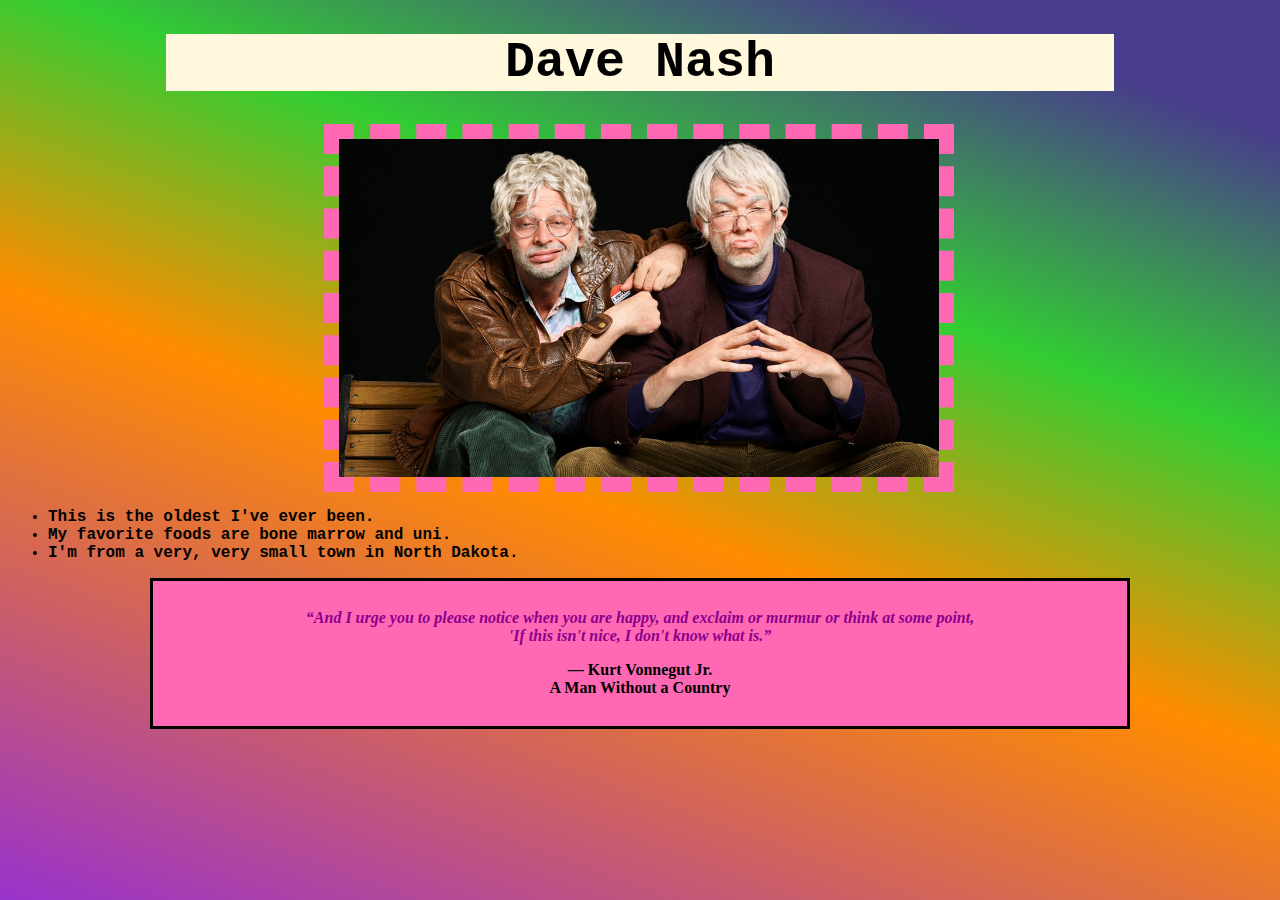
<file: index.html>
<!DOCTYPE html>
<html>
<head>
    <meta charset="utf-8" />
    <meta http-equiv="X-UA-Compatible" content="IE=edge">
    <!-- Change the <title> from "Page Title" to "Hello World" -->
    <title>Oh, Hello World!</title>
    <meta name="viewport" content="width=device-width, initial-scale=1">

    <link rel="stylesheet" type="text/css" media="screen" href="style.css" />
    <script src="helloWorld.js"></script>

</head>
<body>
    <!-- Create a header element  -->
    <header>
        <!-- Inside the header, add an <h1> element containing your name -->
        <h1>Dave Nash</h1>
    </header>
    <!-- Include an image -->
    <div class="container">
        <img src="OhHello3.jpg" alt="The Oh Hello fellas" class="image">
        <div class="overlay">
            <div class="text">Oh, hello!</div>
        </div>
    </div>
    <!-- Create an unordered list with 3 list items of fun facts about you -->
    <ul>
        <li>This is the oldest I've ever been.</li>
        <li>My favorite foods are bone marrow and uni.</li>
        <li>I'm from a very, very small town in North Dakota.</li>
    </ul>


    <!-- Create a footer element -->
    <footer>
        <p class="p1">“And I urge you to please notice when you are happy, and exclaim or murmur or think at some point, <br> 'If this isn't nice, I don't know what is.”</p>
        <p class="p2">― Kurt Vonnegut Jr. <br> A Man Without a Country</p>
    </footer>
    <!-- Inside your footer, put a <p> element with your favorite quote -->
</body>
</html>
</file>
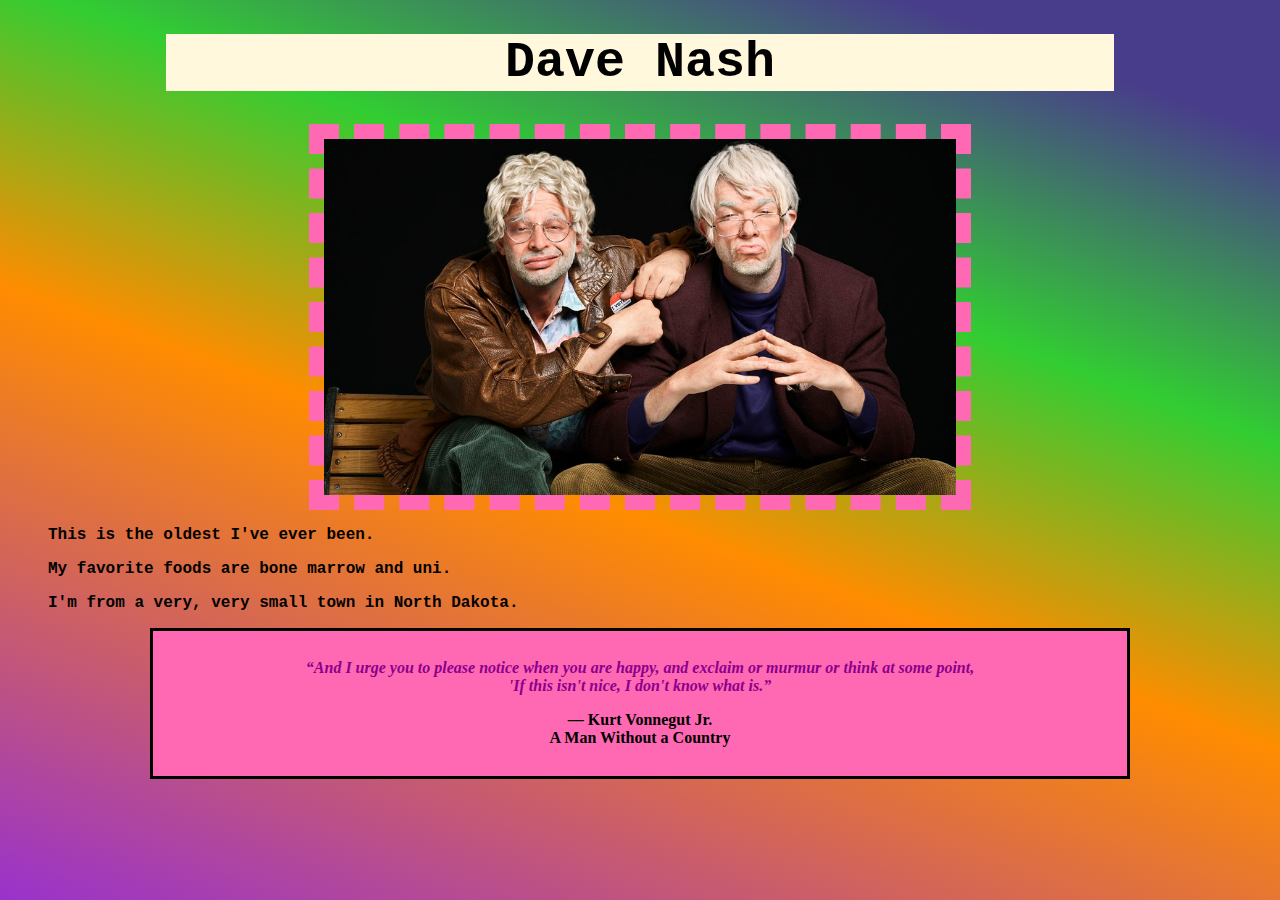
<file: assignment/index.html>
<!DOCTYPE html>
<html>
<head>
    <meta charset="utf-8" />
    <meta http-equiv="X-UA-Compatible" content="IE=edge">
    <!-- Change the <title> from "Page Title" to "Hello World" -->
    <title>Oh, Hello World!</title>
    <meta name="viewport" content="width=device-width, initial-scale=1">

    <link rel="stylesheet" type="text/css" media="screen" href="style.css" />
    <script src="helloWorld.js"></script>

</head>
<body>
    <!-- Create a header element  -->
<header>
    <!-- Inside the header, add an <h1> element containing your name -->
<h1>Dave Nash</h1>
</header>
    <!-- Include an image -->
<img src="OhHello3.jpg" alt="The Oh Hello fellas" class="image">
    <!-- Create an unordered list with 3 list items of fun facts about you -->
<ul>This is the oldest I've ever been.</ul>
<ul>My favorite foods are bone marrow and uni.</ul>
<ul>I'm from a very, very small town in North Dakota.</ul>


    <!-- Create a footer element -->
<footer>
    <p class="p1">“And I urge you to please notice when you are happy, and exclaim or murmur or think at some point, <br> 'If this isn't nice, I don't know what is.”</p>
    <p class="p2">― Kurt Vonnegut Jr. <br> A Man Without a Country</p>
</footer>
    <!-- Inside your footer, put a <p> element with your favorite quote -->
</body>
</html>
</file>
<file: style.css>
/* Give your page a fun background color */

body {
    height: auto;
    background-image: linear-gradient(200deg, DarkSlateBlue 10%, limegreen, DarkOrange 55%, DarkOrchid);
    background-position: center center;
    background-attachment: fixed;
    background-size: cover;
    background-repeat: no-repeat;
}

/* Make the header and footer a different color from the background */
header {
    background-color: cornsilk;
    width: 75%;
    text-align: center;
    margin: auto;
}

footer {
    background-color: hotpink;
    width: 75%;
    margin: auto;
    border: 3px solid black;
    padding: 1%;
    text-align: center;
}


/* Align the h1 containing your name in the center of the header*/
h1 {
    text-align: center;
    font-family: 'Courier New', Courier, monospace;
    font-size: 50px;
}

.image {
    display: block;
    margin-left: 50%;
    margin-right: auto;
    width: 95%;
}

.container {
    position: relative;
    width: 50%;
}

.container:hover .overlay {
    opacity: 1
}

.overlay {
    position: absolute;
    top: 0px;
    bottom: 0px;
    left: 45%;
    right: 0px;
    height: 100%;
    width: 110%;
    opacity: 0;
    transition: .5s ease;
    background-color: black;
}

.text {
    color: white;
    font-size: 80px;
    position: absolute;
    top: 50%;
    left: 50%;
    transform: translate(-50%, -50%);
}


/* Make your p tag a different color and italic */

.p1 {
    color: darkmagenta;
    font-style: italic;
    font-weight: bolder;
    text-align: center;
}

.p2 {
    color: black;
    text-align: center;
    font-weight: bold;
}


/* Put a border around your image */

img {
    border: 15px dashed hotpink;
}

/* Change the font-family of your list */
ul {
font-family: 'Courier New', Courier, monospace;
font-weight: bold;
}
</file>
<file: assignment/style.css>
/* Give your page a fun background color */

body {
    height: auto;
    background-image: linear-gradient(200deg, DarkSlateBlue 10%, limegreen, DarkOrange 55%, DarkOrchid);
    background-position: center center;
    background-attachment: fixed;
    background-size: cover;
    background-repeat: no-repeat;
}

/* Make the header and footer a different color from the background */
header {
    background-color: cornsilk;
    width: 75%;
    text-align: center;
    margin: auto;
}

footer {
    background-color: hotpink;
    width: 75%;
    margin: auto;
    border: 3px solid black;
    padding: 1%;
    text-align: center;
}


/* Align the h1 containing your name in the center of the header*/
h1 {
    text-align: center;
    font-family: 'Courier New', Courier, monospace;
    font-size: 50px;
}

.image {
    display: block;
    margin-left: auto;
    margin-right: auto;
    width: 50%;
}


/* Make your p tag a different color and italic */

.p1 {
    color: darkmagenta;
    font-style: italic;
    font-weight: bolder;
    text-align: center;
}

.p2 {
    color: black;
    text-align: center;
    font-weight: bold;
}


/* Put a border around your image */

img {
    border: 15px dashed hotpink;
}

/* Change the font-family of your list */
ul {
font-family: 'Courier New', Courier, monospace;
font-weight: bold;
}
</file>
